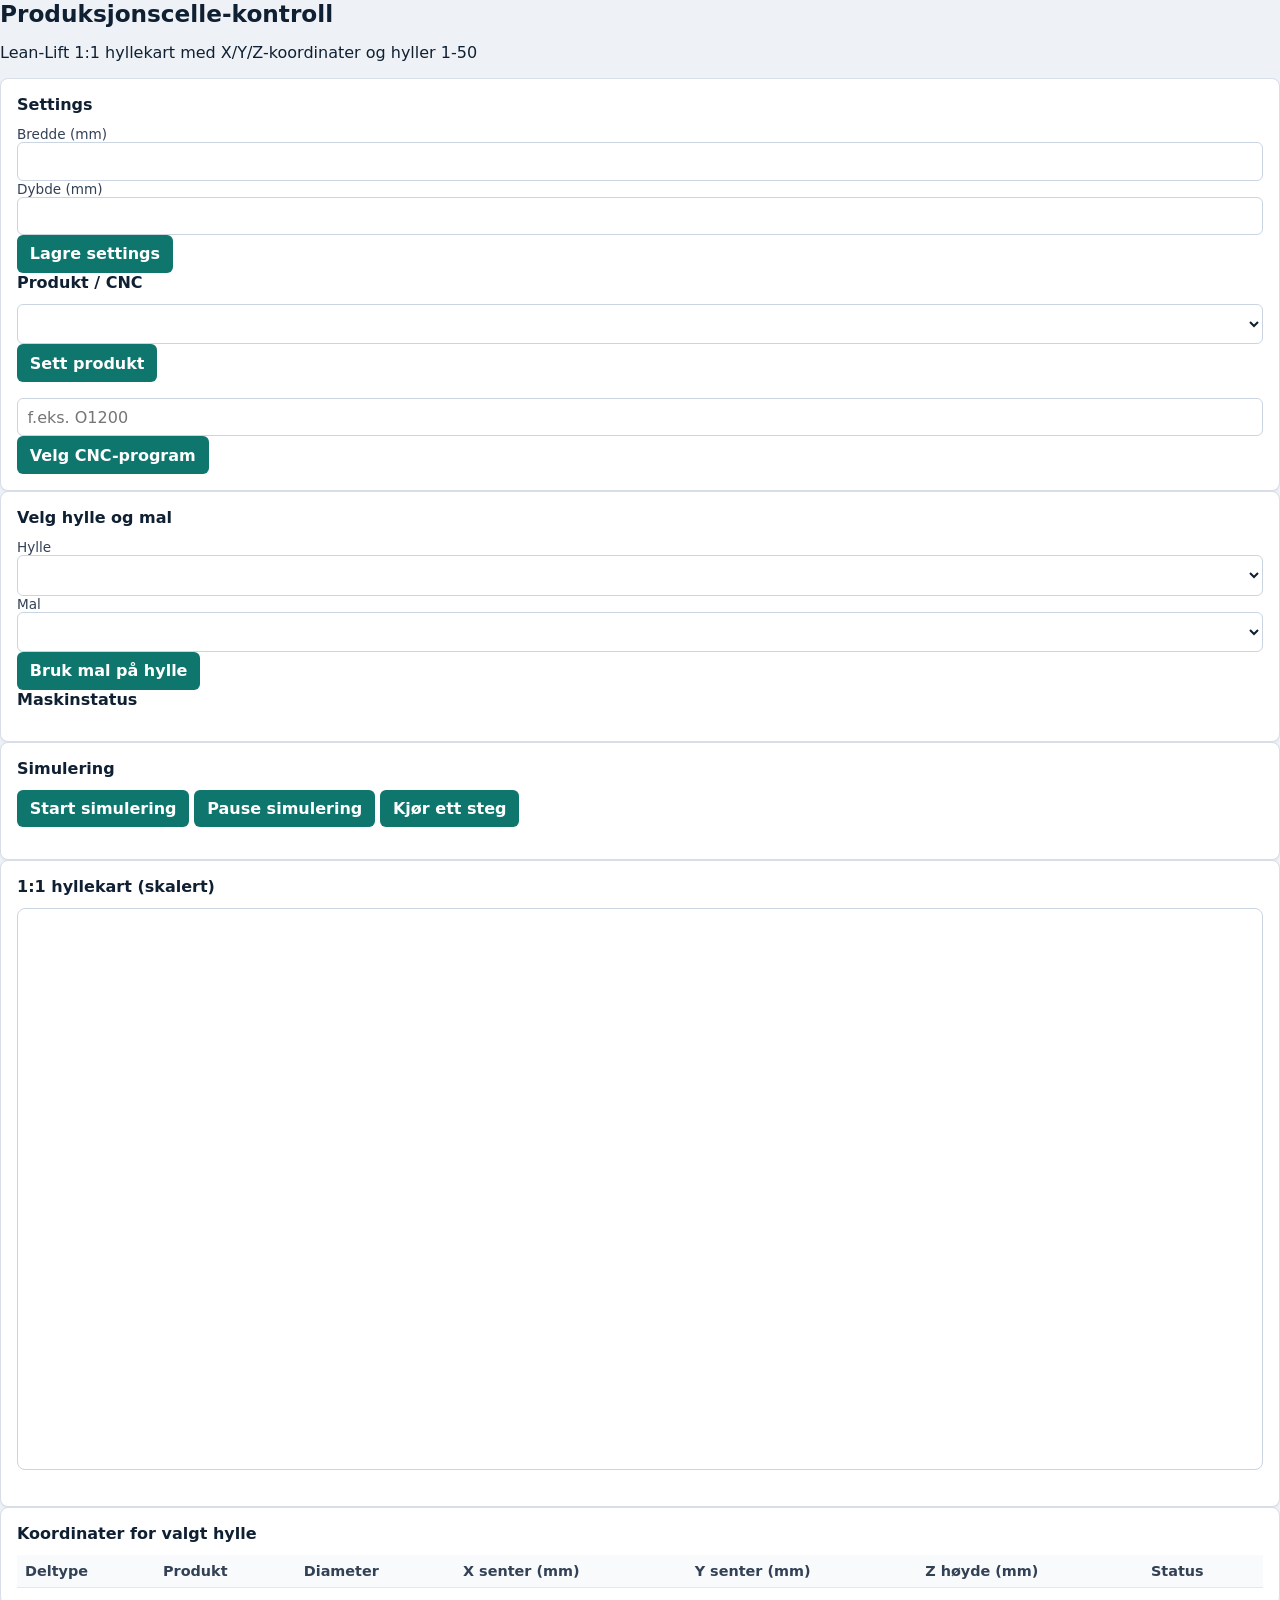
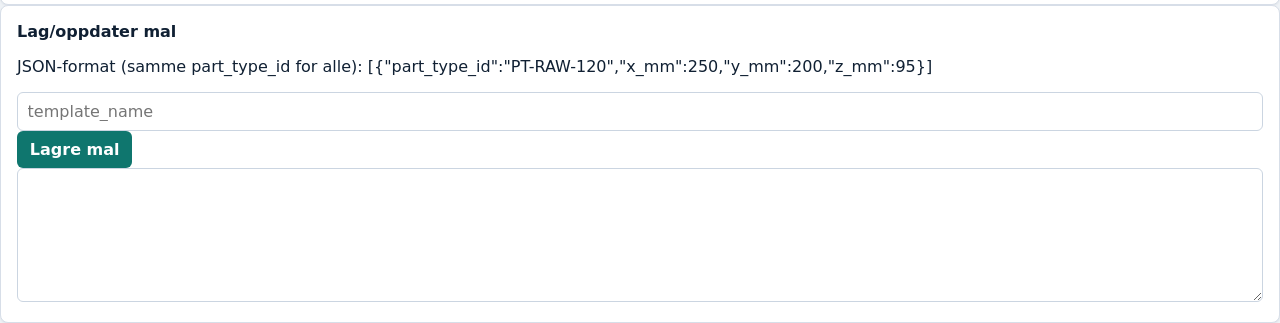
<file: templates/index.html>
<!doctype html>
<html lang="no">
  <head>
    <meta charset="UTF-8" />
    <meta name="viewport" content="width=device-width, initial-scale=1.0" />
    <title>Produksjonscelle-kontroll</title>
    <link rel="stylesheet" href="/static/style.css" />
  </head>
  <body>
    <header>
      <h1>Produksjonscelle-kontroll</h1>
      <p>Lean-Lift 1:1 hyllekart med X/Y/Z-koordinater og hyller 1-50</p>
    </header>

    <main>
      <section class="card grid-two">
        <div>
          <h2>Settings</h2>
          <div class="row">
            <label>Bredde (mm)</label>
            <input id="shelfWidth" type="number" />
          </div>
          <div class="row">
            <label>Dybde (mm)</label>
            <input id="shelfDepth" type="number" />
          </div>
          <button id="saveSettingsBtn">Lagre settings</button>
        </div>

        <div>
          <h2>Produkt / CNC</h2>
          <div class="row">
            <select id="productSelect"></select>
            <button id="selectProductBtn">Sett produkt</button>
          </div>
          <p id="activeProduct"></p>
          <div class="row">
            <input id="programInput" placeholder="f.eks. O1200" />
            <button id="selectProgramBtn">Velg CNC-program</button>
          </div>
        </div>
      </section>

      <section class="card grid-two">
        <div>
          <h2>Velg hylle og mal</h2>
          <div class="row">
            <label>Hylle</label>
            <select id="shelfSelect"></select>
          </div>
          <div class="row">
            <label>Mal</label>
            <select id="templateSelect"></select>
            <button id="applyTemplateBtn">Bruk mal på hylle</button>
          </div>
        </div>
        <div>
          <h2>Maskinstatus</h2>
          <ul id="robotStatus"></ul>
          <ul id="cncStatus"></ul>
        </div>
      </section>


      <section class="card">
        <h2>Simulering</h2>
        <div class="row">
          <button id="simStartBtn">Start simulering</button>
          <button id="simPauseBtn">Pause simulering</button>
          <button id="simStepBtn">Kjør ett steg</button>
        </div>
        <ul id="simulationStatus"></ul>
      </section>

      <section class="card">
        <h2>1:1 hyllekart (skalert)</h2>
        <svg id="shelfSvg" viewBox="0 0 1000 450"></svg>
        <p id="shelfInfo"></p>
      </section>

      <section class="card">
        <h2>Koordinater for valgt hylle</h2>
        <table>
          <thead>
            <tr>
              <th>Deltype</th><th>Produkt</th><th>Diameter</th><th>X senter (mm)</th><th>Y senter (mm)</th><th>Z høyde (mm)</th><th>Status</th>
            </tr>
          </thead>
          <tbody id="coordsTable"></tbody>
        </table>
      </section>

      <section class="card">
        <h2>Lag/oppdater mal</h2>
        <p>JSON-format (samme part_type_id for alle): [{"part_type_id":"PT-RAW-120","x_mm":250,"y_mm":200,"z_mm":95}]</p>
        <div class="row">
          <input id="templateNameInput" placeholder="template_name" />
          <button id="saveTemplateBtn">Lagre mal</button>
        </div>
        <textarea id="templateJson" rows="6"></textarea>
      </section>
    </main>

    <script src="/static/app.js"></script>
  </body>
</html>
</file>
<file: static/style.css>
:root {
  color-scheme: light;
  font-family: Inter, "Segoe UI", system-ui, sans-serif;
  --bg: #eef2f6;
  --panel: #ffffff;
  --panel-soft: #f8fafc;
  --line: #cbd5e1;
  --text: #102033;
  --muted: #64748b;
  --primary: #0f766e;
  --primary-dark: #115e59;
  --secondary: #e2e8f0;
  --danger: #b91c1c;
  --warn: #b45309;
  --ok: #047857;
}

* {
  box-sizing: border-box;
}

body {
  margin: 0;
  background: var(--bg);
  color: var(--text);
}

.topnav {
  position: sticky;
  top: 0;
  z-index: 10;
  display: flex;
  gap: 0.25rem;
  align-items: center;
  padding: 0.6rem 0.8rem;
  background: #172033;
  border-bottom: 1px solid #0f172a;
  overflow-x: auto;
}

.topnav a {
  color: #e5edf6;
  text-decoration: none;
  padding: 0.45rem 0.65rem;
  border-radius: 6px;
  white-space: nowrap;
}

.nav-spacer {
  flex: 1;
}

.nav-user {
  color: #cbd5e1;
  white-space: nowrap;
  font-size: 0.86rem;
  padding: 0 0.5rem;
}

.nav-form {
  margin: 0;
}

.nav-form button {
  padding: 0.42rem 0.65rem;
}

.topnav a:hover {
  background: #253249;
}

.page {
  width: min(1440px, calc(100vw - 2rem));
  margin: 1rem auto 2rem;
  display: grid;
  gap: 1rem;
}

.page.narrow {
  width: min(560px, calc(100vw - 2rem));
}

.status-strip,
.layout-2,
.machine-grid {
  display: grid;
  gap: 1rem;
}

.status-strip {
  grid-template-columns: repeat(4, minmax(0, 1fr));
}

.status-strip > div,
.card {
  background: var(--panel);
  border: 1px solid #d7dee8;
  border-radius: 8px;
  box-shadow: 0 1px 2px rgba(15, 23, 42, 0.06);
}

.status-strip > div {
  padding: 0.8rem 1rem;
}

.layout-2 {
  grid-template-columns: minmax(0, 1fr) minmax(360px, 0.55fr);
}

.layout-2.wide-left {
  grid-template-columns: minmax(0, 1.4fr) minmax(320px, 0.6fr);
}

.machine-grid {
  grid-template-columns: repeat(4, minmax(0, 1fr));
}

.metric-grid {
  display: grid;
  grid-template-columns: repeat(4, minmax(0, 1fr));
  gap: 0.75rem;
}

.metric-grid > div {
  background: var(--panel-soft);
  border: 1px solid #e2e8f0;
  border-radius: 8px;
  padding: 0.75rem;
  min-height: 74px;
}

.metric-grid strong {
  display: block;
  overflow-wrap: anywhere;
}

.card {
  padding: 1rem;
}

.card.compact {
  min-height: 230px;
}

.section-title {
  display: flex;
  gap: 1rem;
  align-items: center;
  justify-content: space-between;
  margin-bottom: 0.75rem;
}

h1,
h2 {
  margin: 0 0 0.75rem;
  font-weight: 700;
  letter-spacing: 0;
}

h1 {
  font-size: 1.45rem;
}

h2 {
  font-size: 1rem;
}

.label,
.muted {
  color: var(--muted);
}

.label {
  display: block;
  font-size: 0.78rem;
  margin-bottom: 0.2rem;
}

.ok {
  color: var(--ok);
}

.warn {
  color: var(--warn);
}

.bad {
  color: var(--danger);
}

.form-grid {
  display: grid;
  grid-template-columns: repeat(auto-fit, minmax(150px, 1fr));
  gap: 0.75rem;
  margin-bottom: 0.85rem;
}

label {
  display: grid;
  gap: 0.3rem;
  font-size: 0.85rem;
  color: #334155;
}

input,
select,
textarea {
  width: 100%;
  border: 1px solid var(--line);
  border-radius: 6px;
  padding: 0.55rem 0.6rem;
  background: #ffffff;
  color: var(--text);
  font: inherit;
}

input[type="checkbox"] {
  width: auto;
}

.hidden {
  display: none !important;
}

.checkbox-line {
  display: flex;
  gap: 0.5rem;
  align-items: center;
  margin: 0.35rem 0 0.85rem;
}

button {
  border: 0;
  border-radius: 6px;
  background: var(--primary);
  color: #ffffff;
  padding: 0.58rem 0.8rem;
  cursor: pointer;
  font: inherit;
  font-weight: 650;
}

a.button-link {
  display: inline-flex;
  align-items: center;
  justify-content: center;
  border-radius: 6px;
  background: var(--primary);
  color: #ffffff;
  padding: 0.58rem 0.8rem;
  text-decoration: none;
  font-weight: 650;
}

button:hover {
  background: var(--primary-dark);
}

a.button-link:hover {
  background: var(--primary-dark);
}

button.secondary {
  background: var(--secondary);
  color: #172033;
}

button.secondary:hover,
a.button-link.secondary:hover {
  background: #cbd5e1;
}

a.button-link.secondary {
  background: var(--secondary);
  color: #172033;
}

button.danger {
  background: var(--danger);
}

button.danger:hover {
  background: #991b1b;
}

.actions,
.button-grid,
.inline-command {
  display: flex;
  gap: 0.6rem;
  align-items: center;
  flex-wrap: wrap;
}

.button-grid {
  display: grid;
  grid-template-columns: repeat(2, minmax(0, 1fr));
  margin-bottom: 0.8rem;
}

.inline-command {
  flex-wrap: nowrap;
}

.inline-command input {
  min-width: 0;
}

.kv {
  display: grid;
  grid-template-columns: minmax(120px, 0.75fr) minmax(0, 1fr);
  gap: 0.35rem 0.8rem;
  margin: 0.75rem 0 0;
}

.kv dt {
  color: var(--muted);
  font-size: 0.83rem;
}

.kv dd {
  margin: 0;
  min-width: 0;
  overflow-wrap: anywhere;
}

#shelfSvg {
  width: 100%;
  min-height: 300px;
  border: 1px solid var(--line);
  border-radius: 8px;
  background: #ffffff;
}

svg text {
  fill: #0f172a;
  pointer-events: none;
}

.table-wrap {
  width: 100%;
  overflow-x: auto;
}

table {
  width: 100%;
  border-collapse: collapse;
  font-size: 0.9rem;
}

th,
td {
  border-bottom: 1px solid #e2e8f0;
  text-align: left;
  padding: 0.5rem;
  vertical-align: top;
}

th {
  color: #334155;
  background: var(--panel-soft);
  font-weight: 700;
}

pre {
  margin: 0.75rem 0 0;
  background: #101827;
  color: #e2e8f0;
  padding: 0.75rem;
  border-radius: 8px;
  overflow: auto;
}

@media (max-width: 1100px) {
  .status-strip,
  .machine-grid,
  .metric-grid {
    grid-template-columns: repeat(2, minmax(0, 1fr));
  }

  .layout-2,
  .layout-2.wide-left {
    grid-template-columns: 1fr;
  }
}

@media (max-width: 680px) {
  .page {
    width: min(100vw - 1rem, 1440px);
  }

  .status-strip,
  .machine-grid,
  .metric-grid {
    grid-template-columns: 1fr;
  }

  .button-grid {
    grid-template-columns: 1fr;
  }

  .inline-command {
    flex-wrap: wrap;
  }
}
</file>
